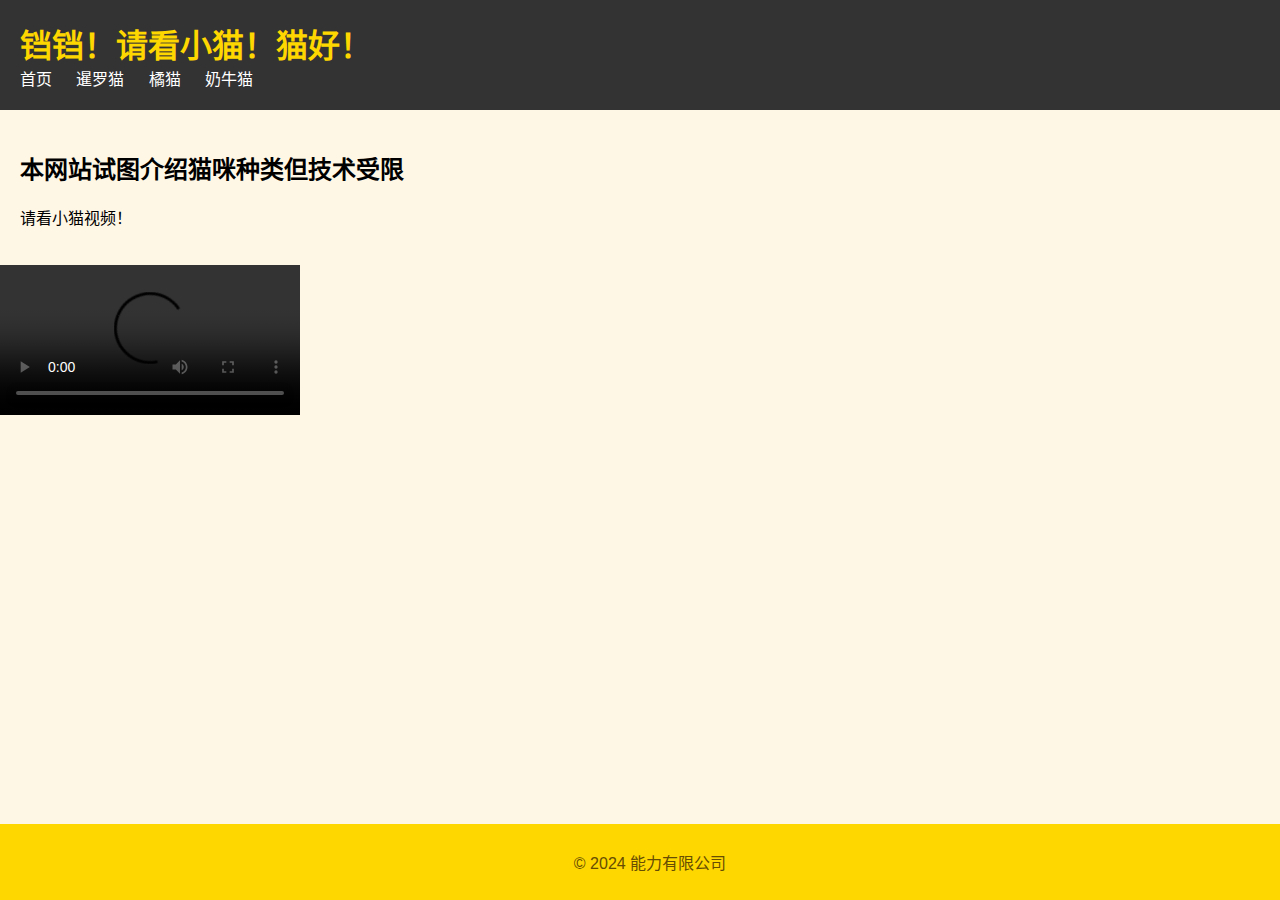
<file: index.html>
<!DOCTYPE html>
<html lang="zh-CN">
<head>
    <meta charset="UTF-8">
    <meta name="viewport" content="width=device-width, initial-scale=1.0">
    <title>首页</title>
    <link rel="stylesheet" href="styles.css">
</head>
<body>
    <header>
        <h1>铛铛！请看小猫！猫好！</h1>
        <nav>
            <ul>
                <li><a href="index.html">首页</a></li>
                <li><a href="siamese.html">暹罗猫</a></li>
                <li><a href="orange.html">橘猫</a></li>
                <li><a href="cow.html">奶牛猫</a></li>
            </ul>
        </nav>
    </header>
    <main>
        <h2>本网站试图介绍猫咪种类但技术受限</h2>
        <p>请看小猫视频！</p>
    </main>

    <video controls>
        <source src="E:\60-郑栩-Website\郑栩 个人网站\videos\小猫视频.mp4" type="video/mp4">
    </video>
    
    <footer>
        <p>&copy; 2024 能力有限公司</p>
    </footer>
</body>
</html>
</file>
<file: styles.css>
body {
    font-family: Arial, sans-serif;
    margin: 0;
    padding: 0;
    background-color: #fff7e6;
}

header {
    background-color: #333;
    color: #ffd700;
    padding: 20px;
}

header h1 {
    margin: 0;
}

nav ul {
    list-style-type: none;
    margin: 0;
    padding: 0;
}

nav ul li {
    display: inline;
    margin-right: 20px;
}

nav ul li a {
    color: #fff;
    text-decoration: none;
}

img {
    width: 200px; /* 设置统一的宽度 */
    height: 355px; /* 设置统一的高度 */
    object-fit: cover; /* 保持图片宽高比，并填充容器 */
}

main {
    padding: 20px;
}

footer {
    background-color: #ffd700;
    color: #664d03;
    padding: 10px;
    position: fixed;
    bottom: 0;
    width: 100%;
    text-align: center;
}
</file>
